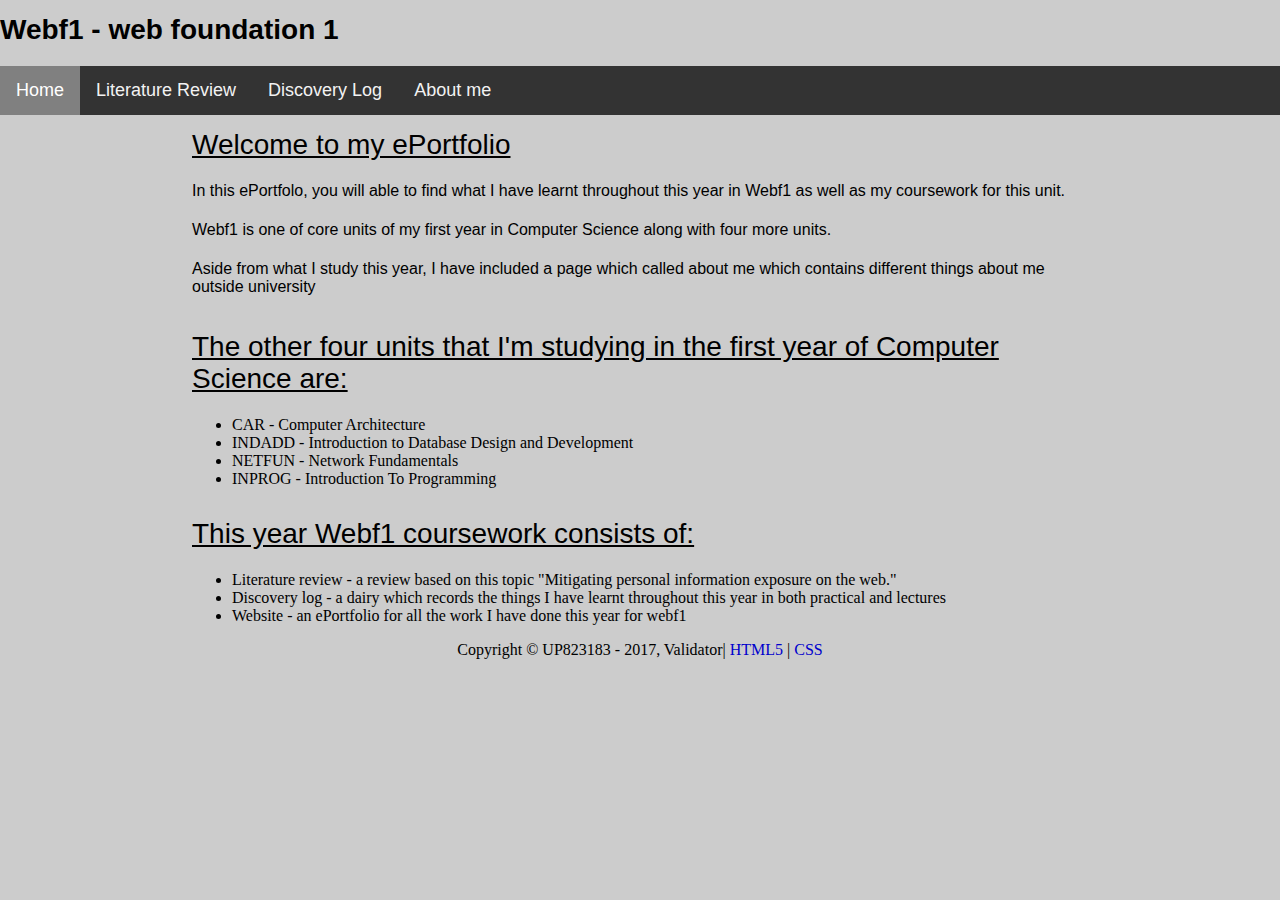
<file: Website/index.html>
<!DOCTYPE html>

<html lang="en">

<head>
    <link rel="stylesheet" type="text/css" href="styles.css">
    <meta name="viewport" content="width=device-width, initial-scale=1">
    <title>Home</title>
    <meta charset="UTF-8">
</head>

<body>
    <script>
        function myFunction() {
            var x = document.getElementById("responsiveNav");
            if (x.className === "topnav") {
                x.className += " responsive";
            } else {
                x.className = "topnav";
            }
        }
    </script>
    <header>
        <h1 id="top"><strong>Webf1 - web foundation 1</strong></h1>
    </header>
    <nav>
        <ul class="topnav" id="responsiveNav">
            <li><a class="selected" href="index.html">Home</a></li>
            <li><a href="litReview.html">Literature Review</a></li>
            <li><a href="discoveryLog.html">Discovery Log</a></li>
            <li><a href="aboutMe.html">About me</a></li>
            <li class="icon">
                <a href="javascript:void(0);" style="font-size:18px;" class="icon" onclick="myFunction()">&#9776;</a>
            </li>
        </ul>
    </nav>

    <main id="content">
        <section>
            <h2>Welcome to my ePortfolio</h2>
            <p>In this ePortfolo, you will able to find what I have learnt throughout this year in Webf1 as well as my coursework for this unit.</p>
            <p>Webf1 is one of core units of my first year in Computer Science along with four more units.</p>
            <p>Aside from what I study this year, I have included a page which called about me which contains different things about me outside university</p>
        </section>
        <section>
            <h2>The other four units that I'm studying in the first year of Computer Science are:</h2>
            <ul>
                <li>CAR - Computer Architecture</li>
                <li>INDADD - Introduction to Database Design and Development</li>
                <li>NETFUN - Network Fundamentals</li>
                <li>INPROG - Introduction To Programming</li>
            </ul>
        </section>
        <section>
            <h2>This year Webf1 coursework consists of:</h2>
            <ul>
                <li>Literature review - a review based on this topic "Mitigating personal information exposure on the web."</li>
                <li>Discovery log - a dairy which records the things I have learnt throughout this year in both practical and lectures</li>
                <li>Website - an ePortfolio for all the work I have done this year for webf1</li>
            </ul>
        </section>
        <footer>
            Copyright &copy; UP823183 - 2017, Validator| <a href="http://validator.w3.org/check?uri=referer">HTML5</a> | <a href="http://jigsaw.w3.org/css-validator/check/referer">CSS</a>
        </footer>

    </main>
</body>

</html>
</file>
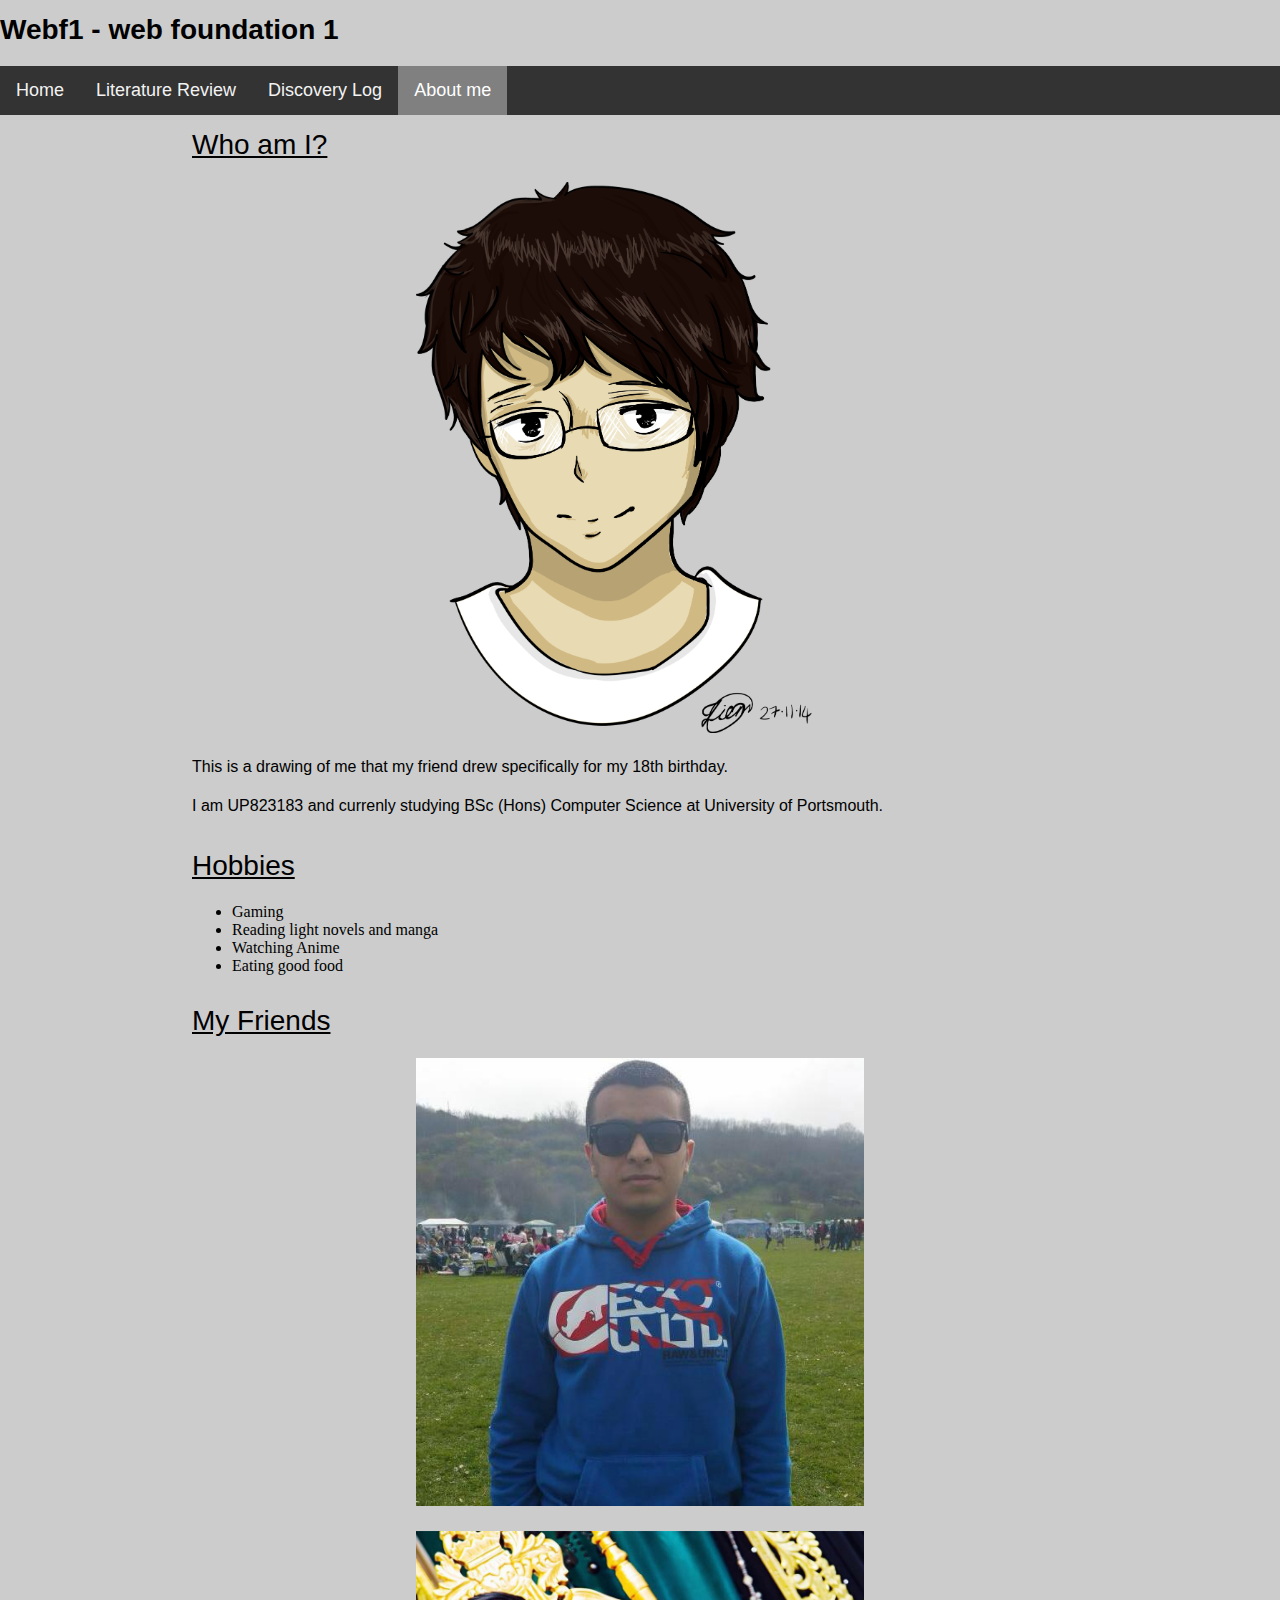
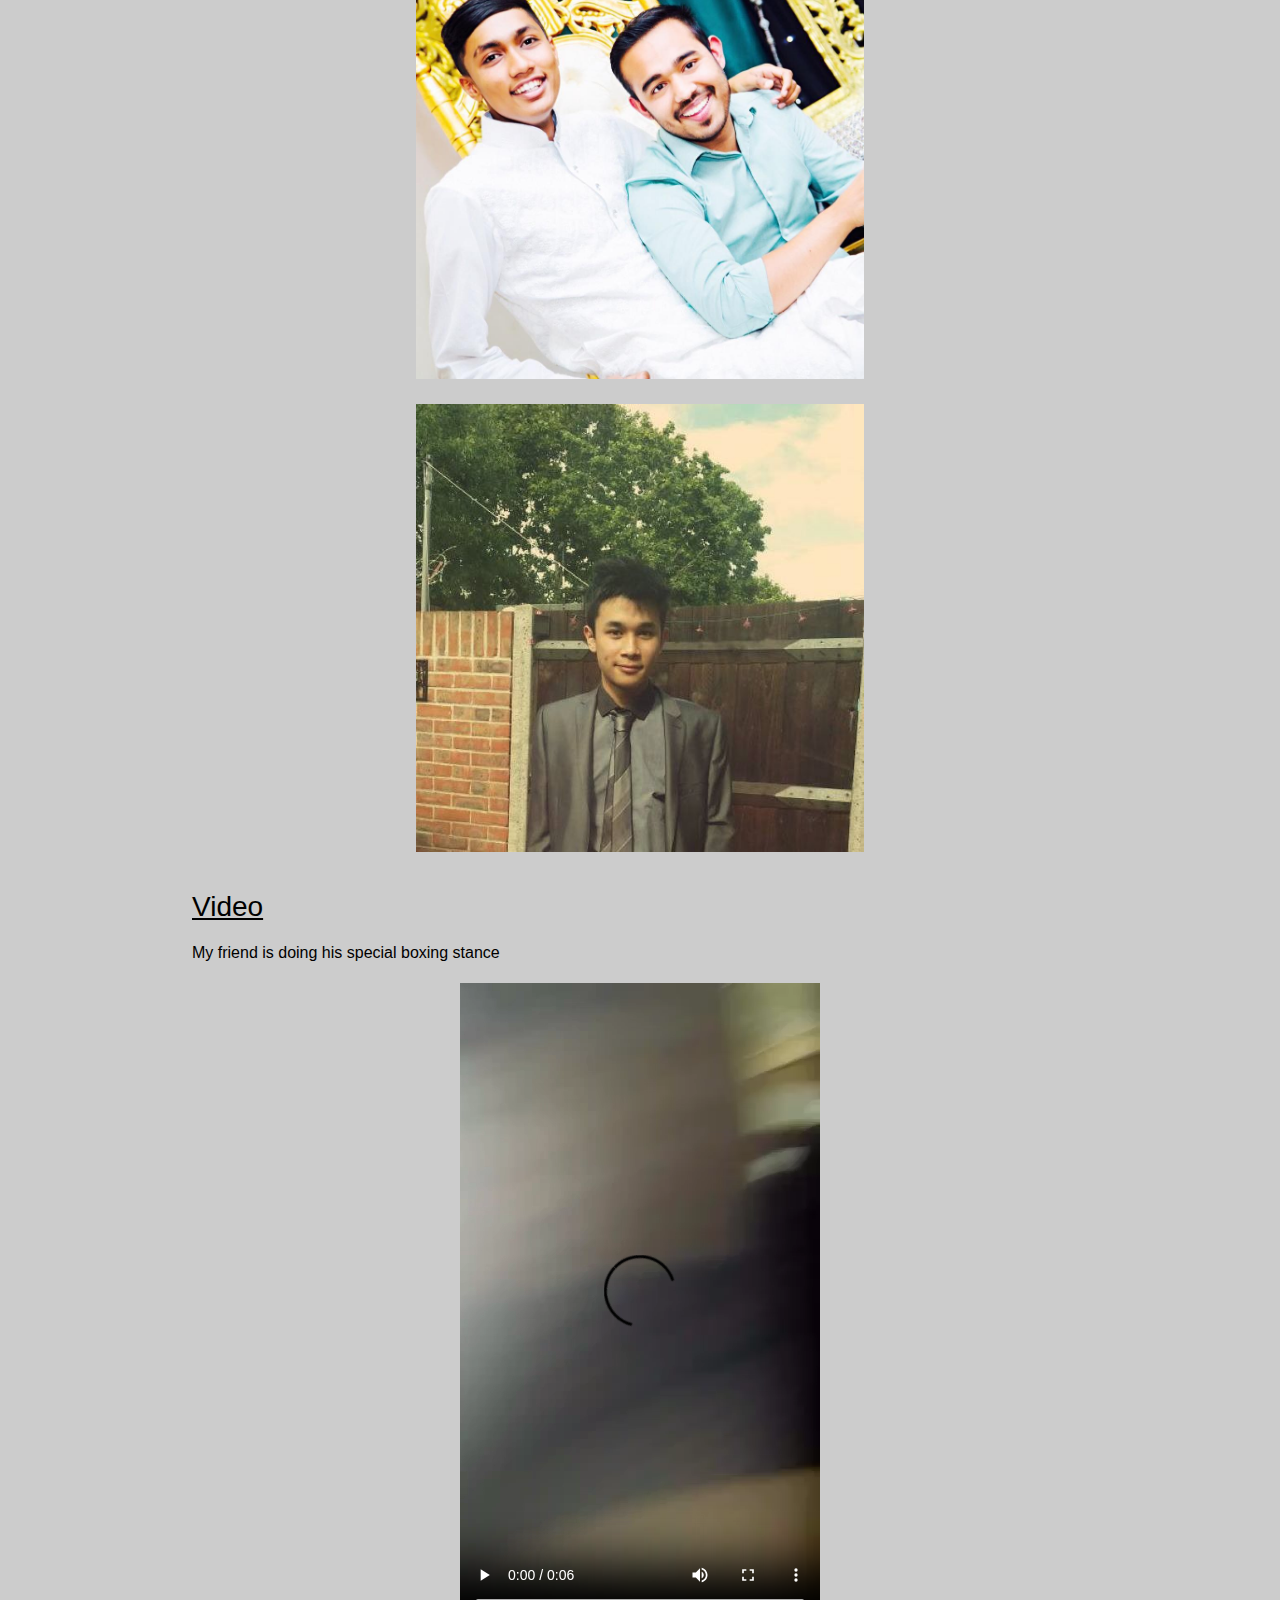
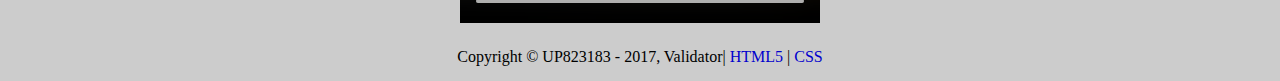
<file: Website/aboutMe.html>
<!DOCTYPE html>

<html lang="en">

<head>
    <link rel="stylesheet" type="text/css" href="styles.css">
    <meta name="viewport" content="width=device-width, initial-scale=1">
    <title>About Me</title>
    <meta charset="UTF-8">
</head>

<body>
    <script>
        function myFunction() {
            var x = document.getElementById("responsiveNav");
            if (x.className === "topnav") {
                x.className += " responsive";
            } else {
                x.className = "topnav";
            }
        }
    </script>
    <header>
        <h1 id="top"><strong>Webf1 - web foundation 1</strong></h1>
    </header>
    <nav>
        <ul class="topnav" id="responsiveNav">
            <li><a href="index.html">Home</a></li>
            <li><a href="litReview.html">Literature Review</a></li>
            <li><a href="discoveryLog.html">Discovery Log</a></li>
            <li><a class="selected" href="aboutMe.html">About me</a></li>
            <li class="icon">
                <a href="javascript:void(0);" style="font-size:18px;" class="icon" onclick="myFunction()">&#9776;</a>
            </li>
        </ul>
    </nav>
    <main id="content">
      <section>
        <h2>Who am I?</h2>
        <p style="text-align:center;"><img src="Geoff.png" alt="Geoff"></p>
        <p>This is a drawing of me that my friend drew specifically for my 18th birthday.</p>
        <p>I am UP823183 and currenly studying BSc (Hons) Computer Science at University of Portsmouth.</p>
      </section>
      <section>
        <h2>Hobbies</h2>
        <ul>
          <li>Gaming</li>
          <li>Reading light novels and manga</li>
          <li>Watching Anime</li>
          <li>Eating good food</li>
        </ul>
      </section>
      <section>
        <h2>My Friends</h2>
        <p style="text-align:center;"><img src="friend1.jpg" alt="friend1"></p>
        <p style="text-align:center;"><img src="friend2withUncle.jpg" alt="friend2"></p>
        <p style="text-align:center;"><img src="friend3.jpg" alt="friend3"></p>
      </section>
      <section>
        <h2>Video</h2>
        <p>My friend is doing his special boxing stance</p>
        <p style="text-align:center;"><video controls preload="">
          <source src="boxingStance.mp4" type="video/mp4">
          <source src="boxingStance.mp4" type="video/ogg">
          <source src="boxingStance.mp4" type="video/webm">
          </video></p>
      </section>
      <footer>
          Copyright &copy; UP823183 - 2017, Validator| <a href="http://validator.w3.org/check?uri=referer">HTML5</a> | <a href="http://jigsaw.w3.org/css-validator/check/referer">CSS</a>
      </footer>

    </main>

</body>

</html>
</file>
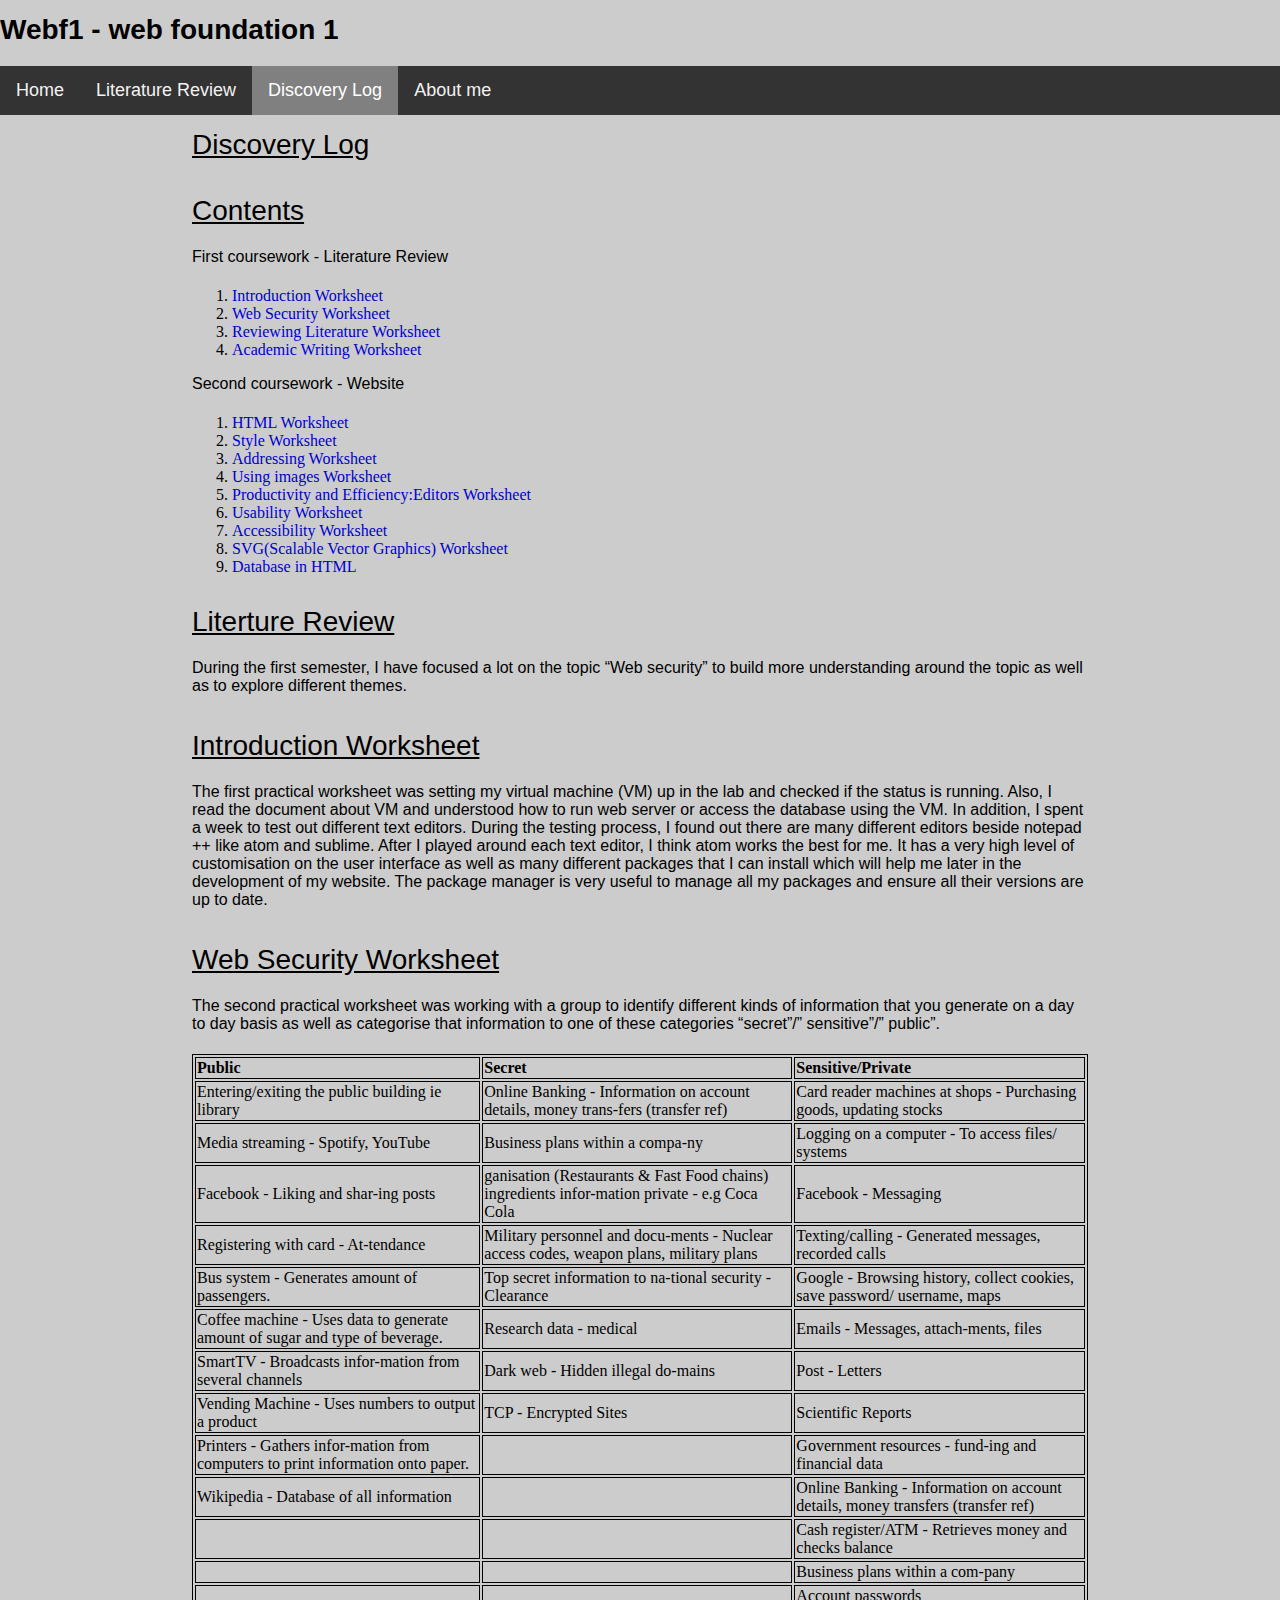
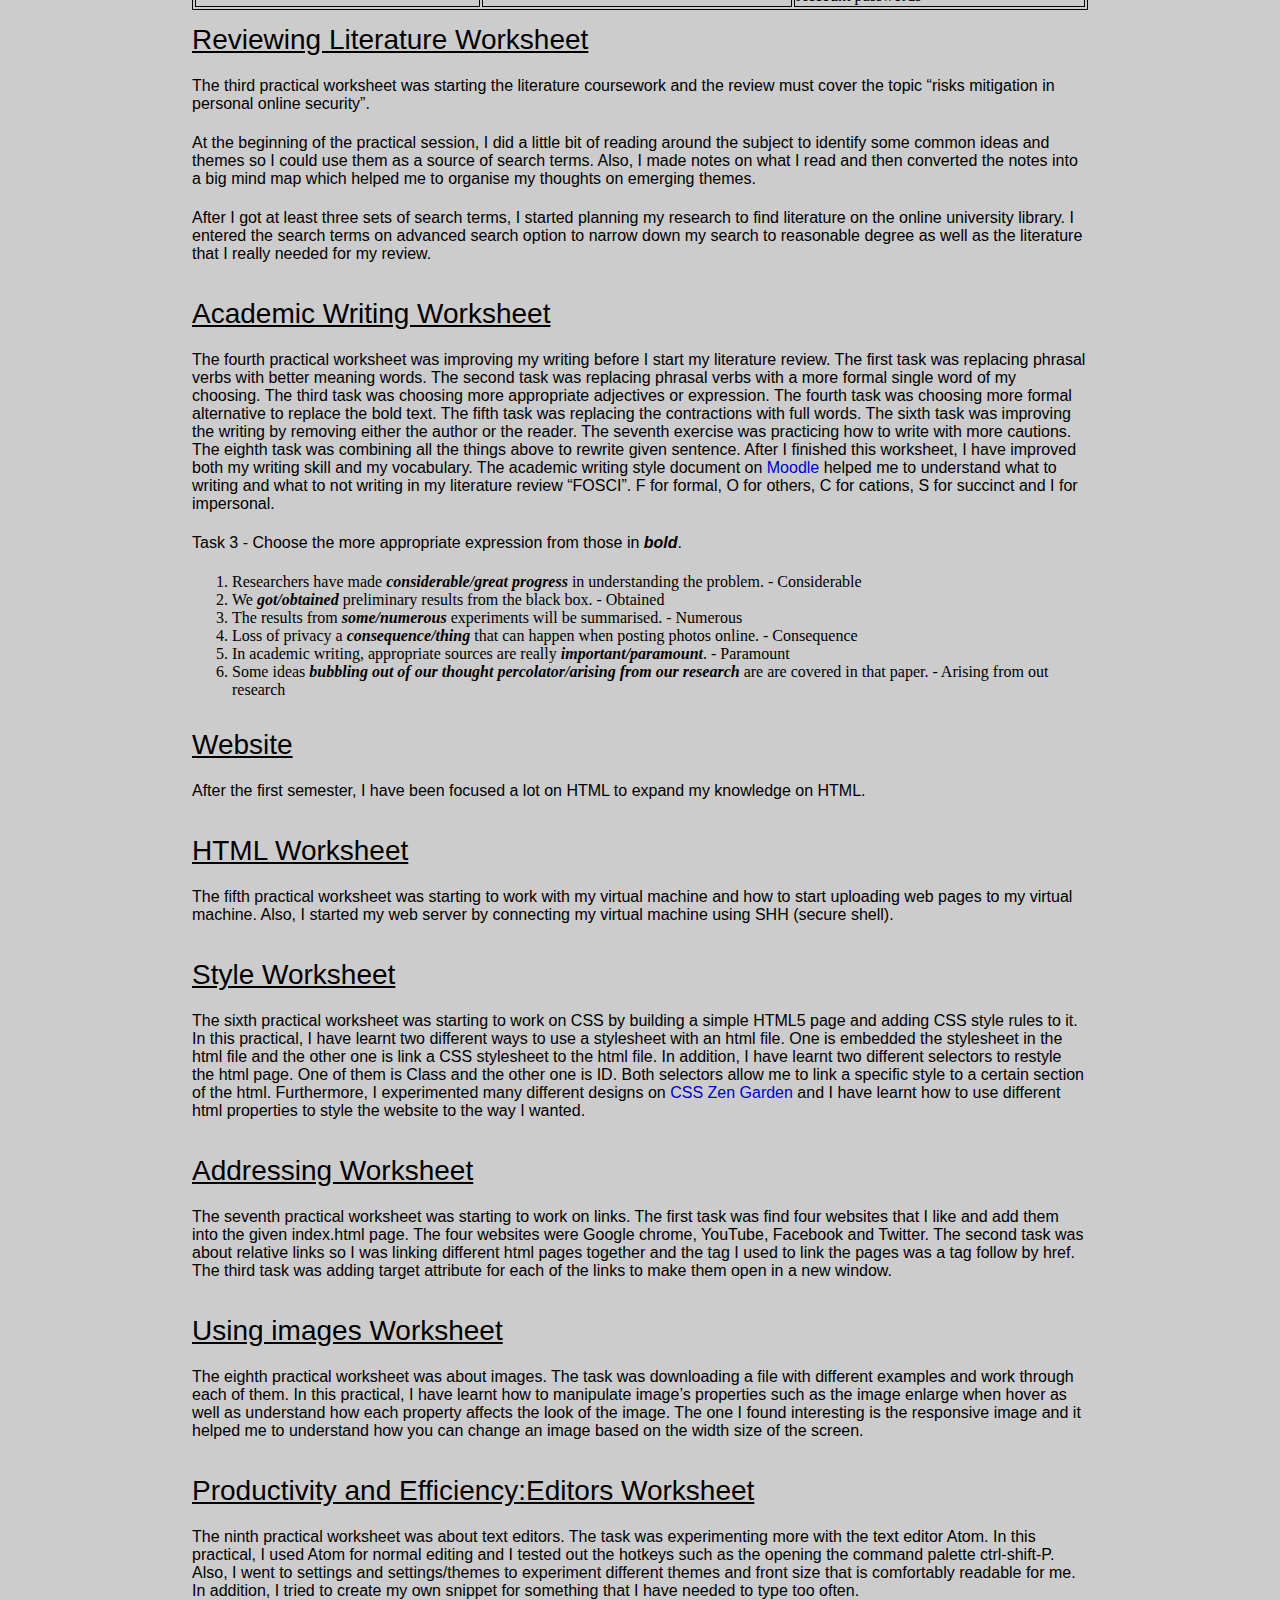
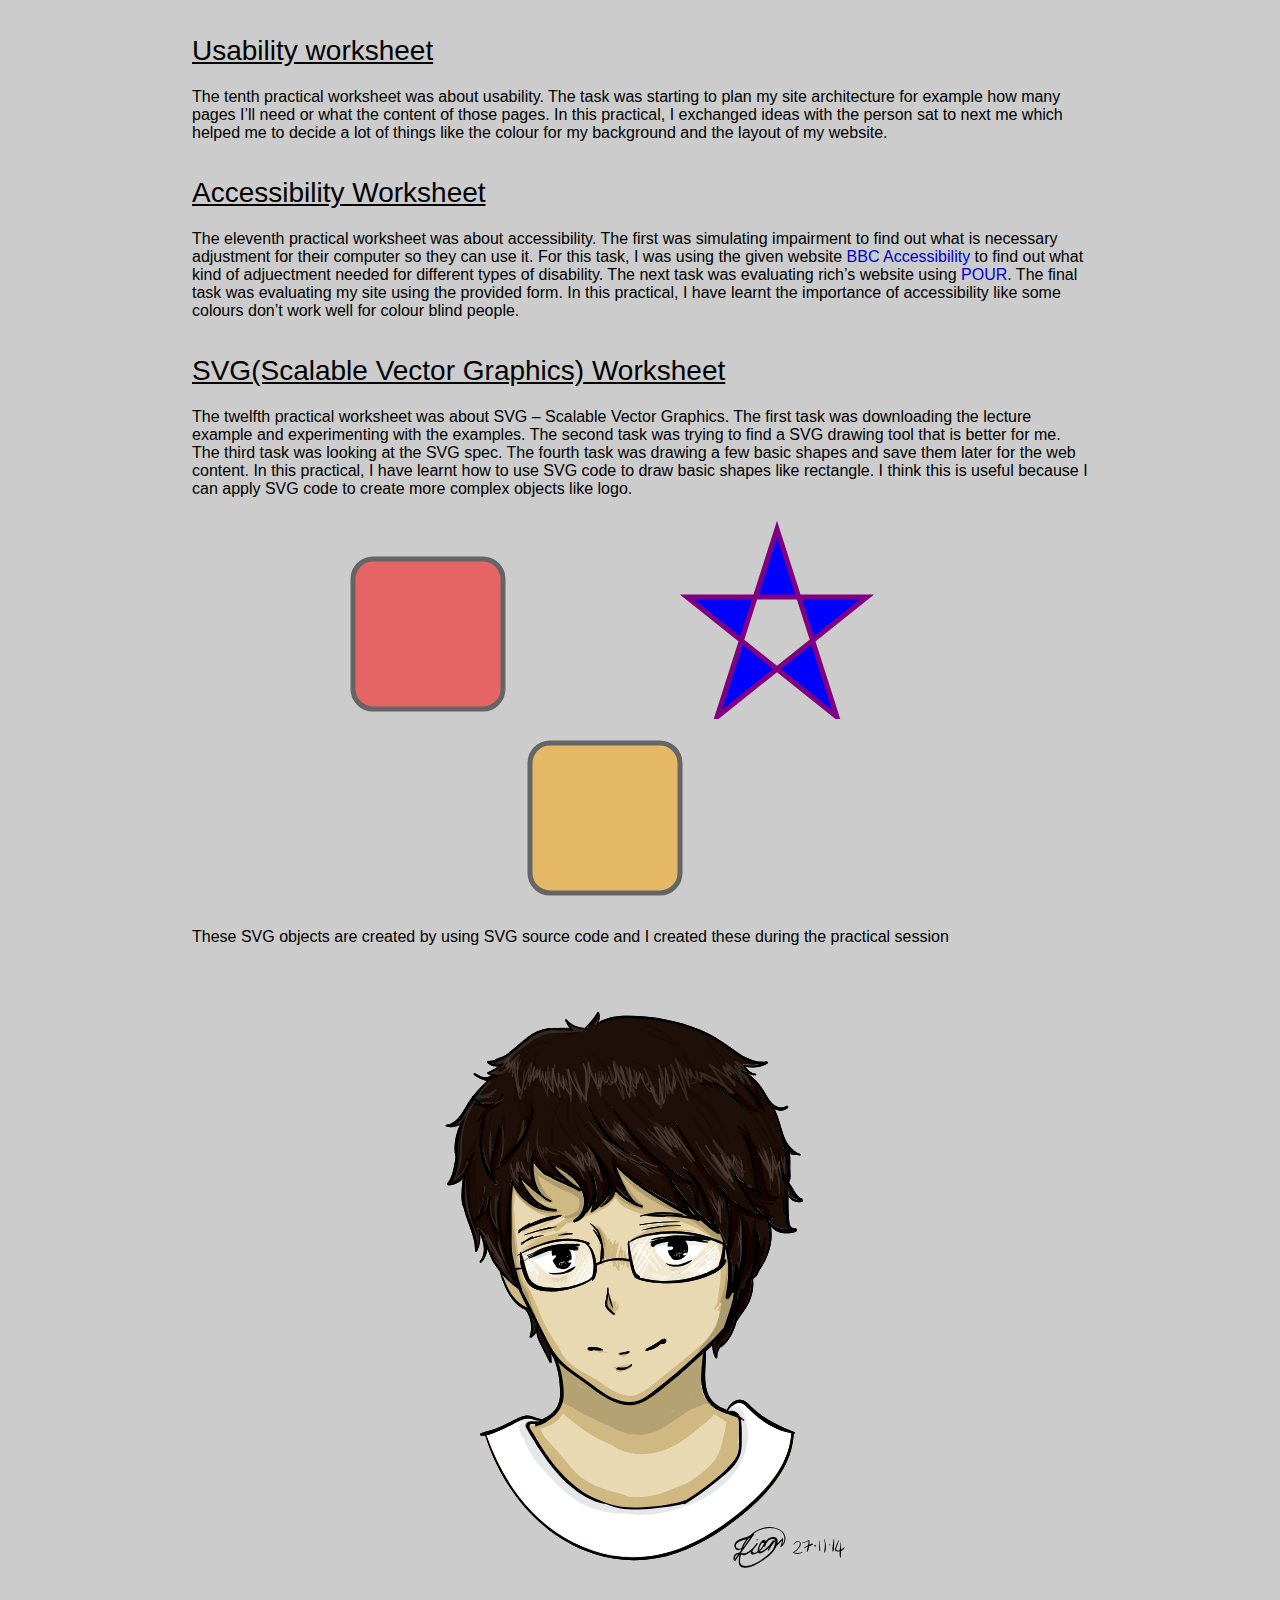
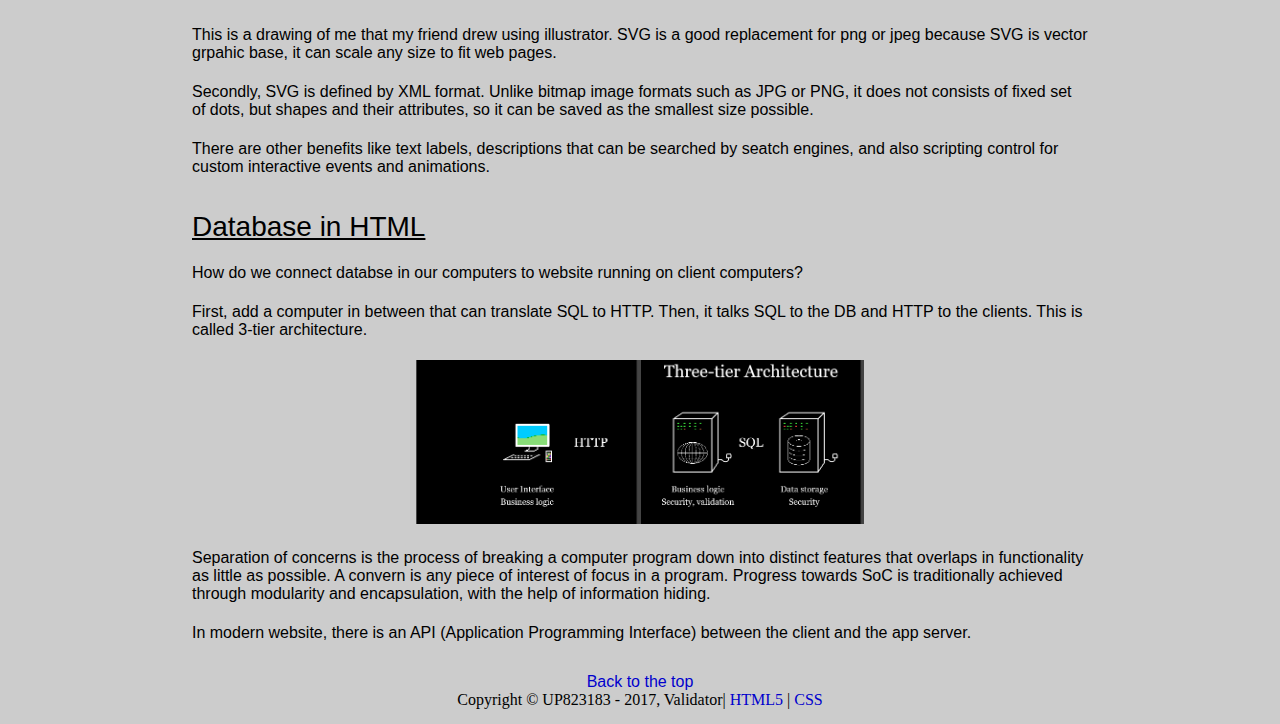
<file: Website/discoveryLog.html>
<!DOCTYPE html>

<html lang="en">

<head>
    <link rel="stylesheet" type="text/css" href="styles.css">
    <meta name="viewport" content="width=device-width, initial-scale=1">
    <title>Discovery Log</title>
    <meta charset="UTF-8">
</head>

<body>
    <script>
        function myFunction() {
            var x = document.getElementById("responsiveNav");
            if (x.className === "topnav") {
                x.className += " responsive";
            } else {
                x.className = "topnav";
            }
        }
    </script>
    <header>
        <h1 id="top"><strong>Webf1 - web foundation 1</strong></h1>
    </header>
    <nav>
        <ul class="topnav" id="responsiveNav">
            <li>
                <a href="index.html">Home</a>
            </li>
            <li>
                <a href="litReview.html">Literature Review</a>
            </li>
            <li>
                <a class="selected" href="discoveryLog.html">Discovery Log</a>
            </li>
            <li>
                <a href="aboutMe.html">About me</a>
            </li>
            <li class="icon">
                <a href="javascript:void(0);" style="font-size:18px;" class="icon" onclick="myFunction()">&#9776;</a>
            </li>
        </ul>
    </nav>
    <main id="content">
        <section>
            <h2 id="topic">Discovery Log</h2>
            <h3 id="disContents">Contents</h3>
              <p>First coursework - Literature Review</p>
              <ol>
                  <li>
                      <a href="#prac1">Introduction Worksheet</a>
                  </li>
                  <li>
                      <a href="#prac2">Web Security Worksheet</a>
                  </li>
                  <li>
                      <a href="#prac3">Reviewing Literature Worksheet</a>
                  </li>
                  <li>
                      <a href="#prac4">Academic Writing Worksheet</a>
                  </li>
              </ol>
              <p>Second coursework - Website</p>
              <ol>
                  <li>
                      <a href="#prac5">HTML Worksheet</a>
                  </li>
                  <li>
                      <a href="#prac6">Style Worksheet</a>
                  </li>
                  <li>
                      <a href="#prac7">Addressing Worksheet</a>
                  </li>
                  <li>
                      <a href="#prac8">Using images Worksheet</a>
                  </li>
                  <li>
                      <a href="#prac9">Productivity and Efficiency:Editors Worksheet</a>
                  </li>
                  <li>
                      <a href="#prac10">Usability Worksheet</a>
                  </li>
                  <li>
                      <a href="#prac11">Accessibility Worksheet</a>
                  </li>
                  <li>
                      <a href="#prac12">SVG(Scalable Vector Graphics) Worksheet</a>
                  </li>
                  <li>
                      <a href="#prac13">Database in HTML</a>
                  </li>
              </ol>
        </section>
        <section>
            <h2>Literture Review </h2>
            <p>During the first semester, I have focused a lot on the topic “Web security” to build more understanding around the topic as well as to explore different themes.</p>
        </section>
        <section>
            <h2 id="prac1">Introduction Worksheet</h2>
            <p>The first practical worksheet was setting my virtual machine (VM) up in the lab and checked if the status is running. Also, I read the document about VM and understood how to run web server or access the database using the VM. In addition,
                I spent a week to test out different text editors. During the testing process, I found out there are many different editors beside notepad ++ like atom and sublime. After I played around each text editor, I think atom works the best for
                me. It has a very high level of customisation on the user interface as well as many different packages that I can install which will help me later in the development of my website. The package manager is very useful to manage all my packages
                and ensure all their versions are up to date.</p>
        </section>
        <section>
            <h2 id="prac2">Web Security Worksheet </h2>
            <p>The second practical worksheet was working with a group to identify different kinds of information that you generate on a day to day basis as well as categorise that information to one of these categories “secret”/” sensitive”/” public”.</p>
            <table>
                <tr>
                    <th>Public</th>
                    <th>Secret</th>
                    <th>Sensitive/Private</th>
                </tr>
                <tr>
                    <td>Entering/exiting the public building ie library</td>
                    <td>Online Banking - Information on account details, money trans-fers (transfer ref)</td>
                    <td>Card reader machines at shops - Purchasing goods, updating stocks</td>
                </tr>
                <tr>
                    <td>Media streaming - Spotify, YouTube</td>
                    <td>Business plans within a compa-ny</td>
                    <td>Logging on a computer - To access files/ systems</td>
                </tr>
                <tr>
                    <td>Facebook - Liking and shar-ing posts</td>
                    <td>ganisation (Restaurants &amp; Fast Food chains) ingredients infor-mation private - e.g Coca Cola</td>
                    <td>Facebook - Messaging</td>
                </tr>
                <tr>
                    <td>Registering with card - At-tendance</td>
                    <td>Military personnel and docu-ments - Nuclear access codes, weapon plans, military plans</td>
                    <td>Texting/calling - Generated messages, recorded calls</td>
                </tr>
                <tr>
                    <td>Bus system - Generates amount of passengers.</td>
                    <td>Top secret information to na-tional security - Clearance</td>
                    <td>Google - Browsing history, collect cookies, save password/ username, maps</td>
                </tr>
                <tr>
                    <td>Coffee machine - Uses data to generate amount of sugar and type of beverage.</td>
                    <td>Research data - medical</td>
                    <td>Emails - Messages, attach-ments, files</td>
                </tr>
                <tr>
                    <td>SmartTV - Broadcasts infor-mation from several channels</td>
                    <td>Dark web - Hidden illegal do-mains</td>
                    <td>Post - Letters</td>
                </tr>
                <tr>
                    <td>Vending Machine - Uses numbers to output a product</td>
                    <td>TCP - Encrypted Sites</td>
                    <td>Scientific Reports </td>
                </tr>
                <tr>
                    <td>Printers - Gathers infor-mation from computers to print information onto paper.</td>
                    <td></td>
                    <td>Government resources - fund-ing and financial data</td>
                </tr>
                <tr>
                    <td>Wikipedia - Database of all information</td>
                    <td></td>
                    <td>Online Banking - Information on account details, money transfers (transfer ref)</td>
                </tr>
                <tr>
                    <td></td>
                    <td></td>
                    <td>Cash register/ATM - Retrieves money and checks balance</td>
                </tr>
                <tr>
                    <td></td>
                    <td></td>
                    <td>Business plans within a com-pany</td>
                </tr>
                <tr>
                    <td></td>
                    <td></td>
                    <td>Account passwords</td>
                </tr>
            </table>
        </section>
        <section>
            <h2 id="prac3"> Reviewing Literature Worksheet</h2>
            <p>The third practical worksheet was starting the literature coursework and the review must cover the topic “risks mitigation in personal online security”. </p>
            <p>At the beginning of the practical session, I did a little bit of reading around the subject to identify some common ideas and themes so I could use them as a source of search terms. Also, I made notes on what I read and then converted the
                notes into a big mind map which helped me to organise my thoughts on emerging themes. </p>
            <p>After I got at least three sets of search terms, I started planning my research to find literature on the online university library. I entered the search terms on advanced search option to narrow down my search to reasonable degree as well
                as the literature that I really needed for my review.</p>
        </section>
        <section>
            <h2 id="prac4">Academic Writing Worksheet</h2>
            <p>The fourth practical worksheet was improving my writing before I start my literature review. The first task was replacing phrasal verbs with better meaning words. The second task was replacing phrasal verbs with a more formal single word of
                my choosing. The third task was choosing more appropriate adjectives or expression. The fourth task was choosing more formal alternative to replace the bold text. The fifth task was replacing the contractions with full words. The sixth
                task was improving the writing by removing either the author or the reader. The seventh exercise was practicing how to write with more cautions. The eighth task was combining all the things above to rewrite given sentence. After I finished
                this worksheet, I have improved both my writing skill and my vocabulary. The academic writing style document on <a href="http://moodle.port.ac.uk/pluginfile.php/1199010/mod_resource/content/1/Academic-writing-style.pdf">Moodle</a> helped
                me to understand what to writing and what to not writing in my literature review “FOSCI”. F for formal, O for others, C for cations, S for succinct and I for impersonal.</p>
            <p>Task 3 - Choose the more appropriate expression from those in <em>bold</em>.</p>
            <ol>
                <li>Researchers have made <em>considerable/great progress</em> in understanding the problem. - Considerable</li>
                <li>We <em>got/obtained</em> preliminary results from the black box. - Obtained</li>
                <li>The results from <em>some/numerous</em> experiments will be summarised. - Numerous</li>
                <li>Loss of privacy a <em>consequence/thing</em> that can happen when posting photos online. - Consequence</li>
                <li>In academic writing, appropriate sources are really <em>important/paramount</em>. - Paramount</li>
                <li>Some ideas <em>bubbling out of our thought percolator/arising from our research</em> are are covered in that paper. - Arising from out research</li>
            </ol>
        </section>
        <section>
            <h2>Website</h2>
            <p>After the first semester, I have been focused a lot on HTML to expand my knowledge on HTML.</p>
        </section>
        <section>
            <h2 id="prac5">HTML Worksheet</h2>
            <p>The fifth practical worksheet was starting to work with my virtual machine and how to start uploading web pages to my virtual machine. Also, I started my web server by connecting my virtual machine using SHH (secure shell). </p>
        </section>
        <section>
            <h2 id="prac6">Style Worksheet</h2>
            <p>The sixth practical worksheet was starting to work on CSS by building a simple HTML5 page and adding CSS style rules to it. In this practical, I have learnt two different ways to use a stylesheet with an html file. One is embedded the stylesheet
                in the html file and the other one is link a CSS stylesheet to the html file. In addition, I have learnt two different selectors to restyle the html page. One of them is Class and the other one is ID. Both selectors allow me to link a
                specific style to a certain section of the html. Furthermore, I experimented many different designs on <a href="http://www.csszengarden.com/">CSS Zen Garden</a> and I have learnt how to use different html properties to style the website
                to the way I wanted.
            </p>
        </section>
        <section>
            <h2 id="prac7">Addressing Worksheet</h2>
            <p>The seventh practical worksheet was starting to work on links. The first task was find four websites that I like and add them into the given index.html page. The four websites were Google chrome, YouTube, Facebook and Twitter. The second task
                was about relative links so I was linking different html pages together and the tag I used to link the pages was a tag follow by href. The third task was adding target attribute for each of the links to make them open in a new window.</p>
        </section>
        <section>
            <h2 id="prac8">Using images Worksheet</h2>
            <p>The eighth practical worksheet was about images. The task was downloading a file with different examples and work through each of them. In this practical, I have learnt how to manipulate image’s properties such as the image enlarge when hover as well
                as understand how each property affects the look of the image.  The one I found interesting is the responsive image and it helped me to understand how you can change an image based on the width size of the screen.</p>
        </section>
        <section>
            <h2 id="prac9">Productivity and Efficiency:Editors Worksheet</h2>
            <p>The ninth practical worksheet was about text editors. The task was experimenting more with the text editor Atom. In this practical, I used Atom for normal editing and I tested out the hotkeys such as the opening the command palette ctrl-shift-P.
                Also, I went to settings and settings/themes to experiment different themes and front size that is comfortably readable for me. In addition, I tried to create my own snippet for something that I have needed to type too often. </p>
        </section>
        <section>
            <h2 id="prac10">Usability worksheet</h2>
            <p>The tenth practical worksheet was about usability. The task was starting to plan my site architecture for example how many pages I’ll need or what the content of those pages. In this practical, I exchanged ideas with the person sat to next me
                which helped me to decide a lot of things like the colour for my background and the layout of my website.</p>
        </section>
        <section>
            <h2 id="prac11">Accessibility Worksheet</h2>
            <p>The eleventh practical worksheet was about accessibility. The first was simulating impairment to find out what is necessary adjustment for their computer so they can use it. For this task, I was using the given website
                <a href="http://www.bbc.co.uk/accessibility/ ">BBC Accessibility</a> to find out what kind of adjuectment needed for different types of disability. The next task was evaluating rich’s website using <a href="https://www.w3.org/WAI/WCAG20/quickref/ ">POUR</a>.
                The final task was evaluating my site using the provided form. In this practical, I have learnt the importance of accessibility like some colours don’t work well for colour blind people.</p>
        </section>
        <section>
            <h2 id="prac12">SVG(Scalable Vector Graphics) Worksheet</h2>
            <p>The twelfth practical worksheet was about SVG – Scalable Vector Graphics. The first task was downloading the lecture example and experimenting with the examples. The second task was trying to find a SVG drawing tool that is better for me. The third task was
                looking at the SVG spec. The fourth task was drawing a few basic shapes and save them later for the web content. In this practical, I have learnt how to use SVG code to draw basic shapes like rectangle. I think this is useful because I can apply SVG code to
                create more complex objects like logo.</p>
            <p style="text-align:center;">
              <svg width="370" height="180">
                <rect x="50" y="20" rx="20" ry="20" width="150" height="150"
                style="fill:red;stroke:black;stroke-width:5;opacity:0.5 " />
              </svg>
              <svg width="300" height="200">
                <polygon points="100,10 40,198 190,78 10,78 160,198"
                style="fill:blue;stroke:purple;stroke-width:5;fill-rule:evenodd;" />
              </svg>
              <svg width="320" height="180">
                <rect x="50" y="20" rx="20" ry="20" width="150" height="150"
                style="fill:orange;stroke:black;stroke-width:5;opacity:0.5" />
              </svg>
            </p>
            <p>These SVG objects are created by using SVG source code and I created these during the practical session</p>
            <p style="text-align:center;"><img src="Geoff.svg" alt="Geoff"></p>
            <p>This is a drawing of me that my friend drew using illustrator. SVG is a good replacement for png or jpeg because SVG is vector grpahic base, it can scale any size to fit web pages.</p>
            <p>Secondly, SVG is defined by XML format. Unlike bitmap image formats such as JPG or PNG, it does not consists of fixed set of dots, but shapes and their attributes, so it can be saved as the smallest size possible.</p>
            <p>There are other benefits like text labels, descriptions that can be searched by seatch engines, and also scripting control for custom interactive events and animations.</p>
        </section>
        <section>
            <h2 id="prac13">Database in HTML</h2>
            <p>How do we connect databse in our computers to website running on client computers?</p>
            <p>First, add a computer in between that can translate SQL to HTTP. Then, it talks SQL to the DB and HTTP to the clients. This is called 3-tier architecture.</p>
            <p style="text-align:center;"><img src="threeTier.png" alt="3-tier architecture"></p>
            <p>Separation of concerns is the process of breaking a computer program down into distinct features that overlaps in functionality as little as possible. A convern is any piece of interest of focus in a program. Progress towards SoC is traditionally achieved
              through modularity and encapsulation, with the help of information hiding.</p>
            <p>In modern website, there is an API (Application Programming Interface) between the client and the app server.</p>
            <footer>
              <p id="backlink"><a href="#top">Back to the top</a></p>
              Copyright &copy; UP823183 - 2017, Validator| <a href="http://validator.w3.org/check?uri=referer ">HTML5</a> | <a href="http://jigsaw.w3.org/css-validator/check/referer ">CSS</a>
            </footer>
      </section>
      </main>
</body>

</html>
</file>
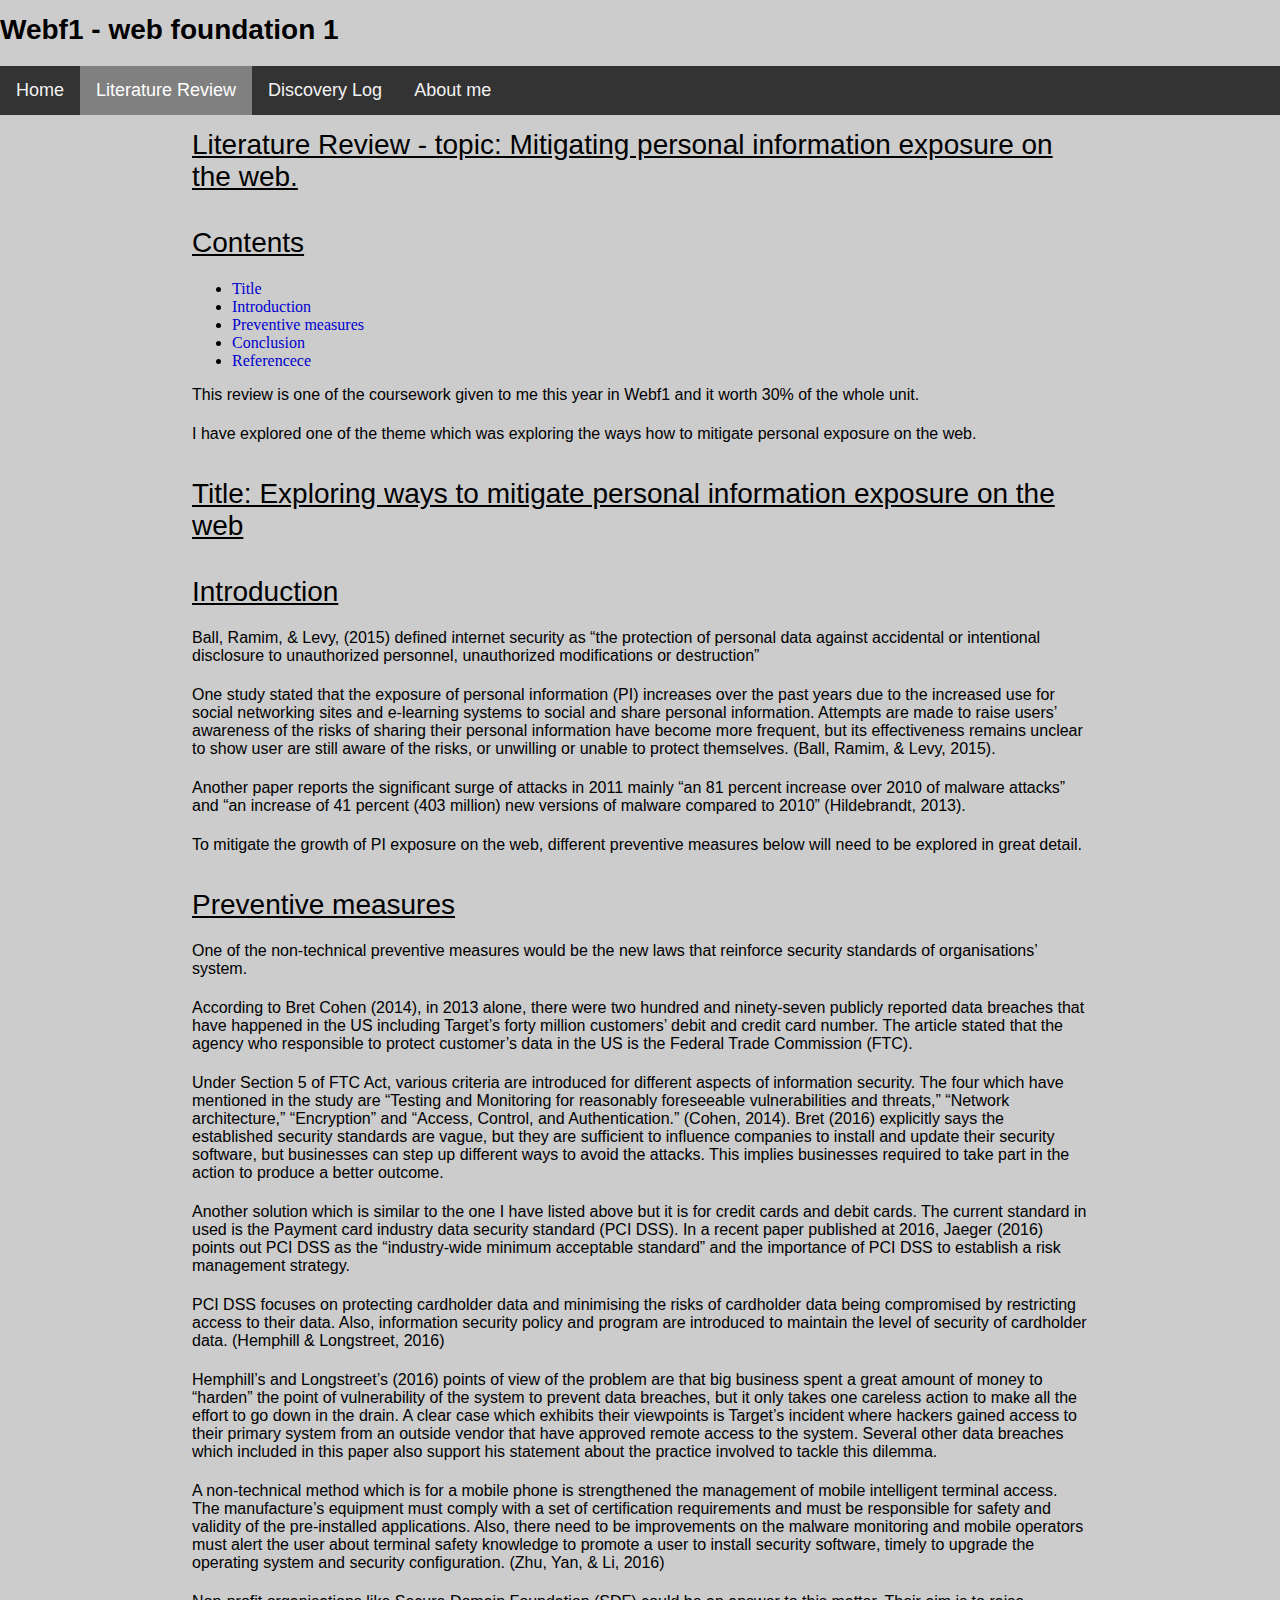
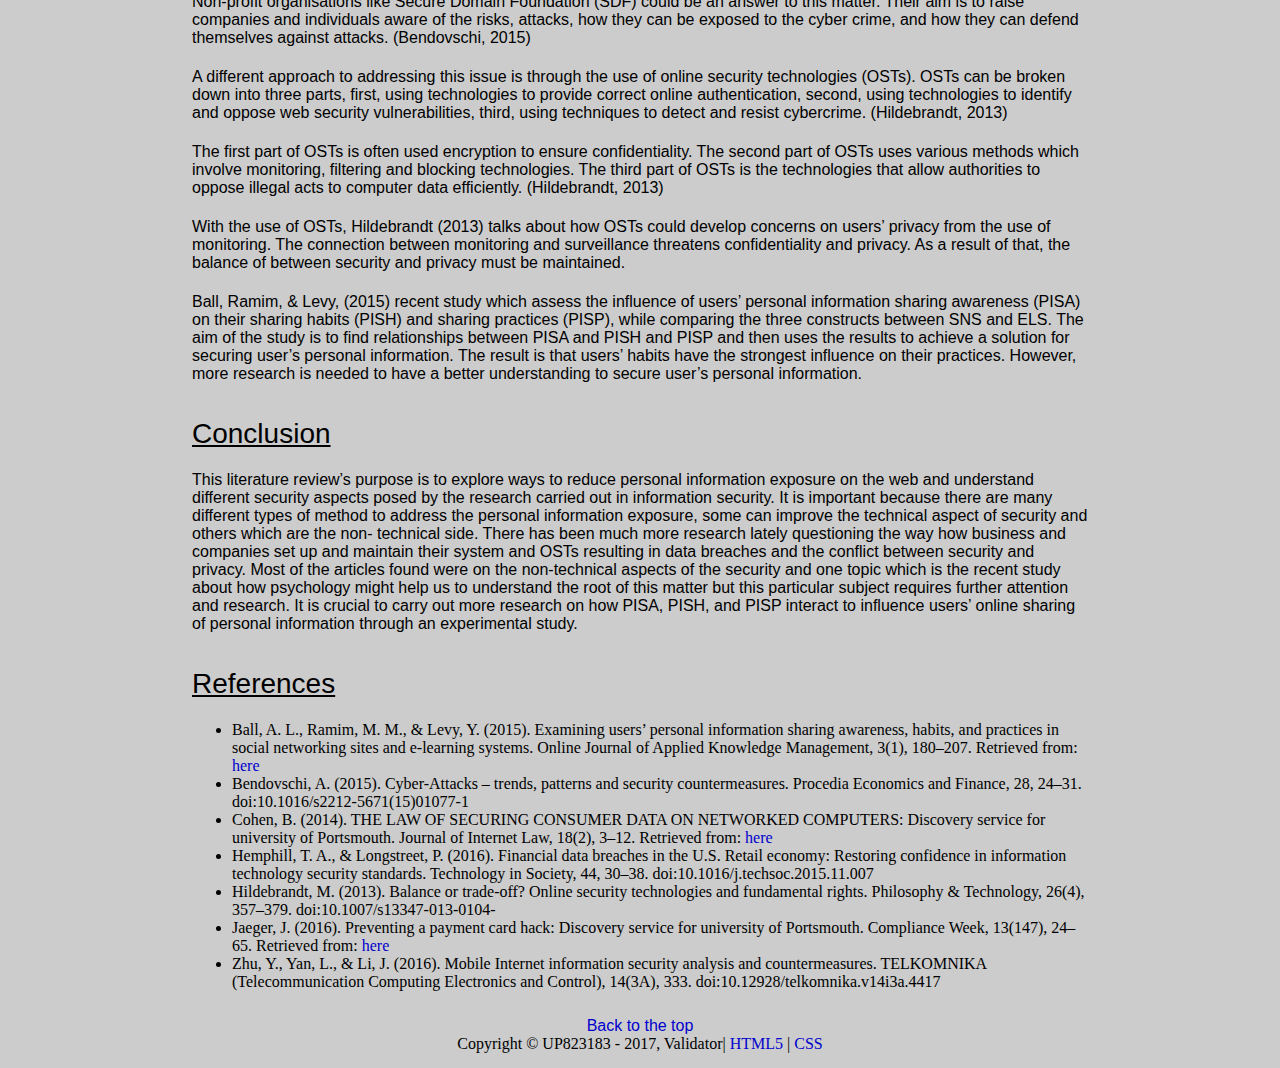
<file: Website/litReview.html>
<!DOCTYPE html>

<html lang="en">

<head>
    <link rel="stylesheet" type="text/css" href="styles.css">
    <meta name="viewport" content="width=device-width, initial-scale=1">
    <title>Literature Review</title>
    <meta charset="UTF-8">
</head>

<body>
    <script>
        function myFunction() {
            var x = document.getElementById("responsiveNav");
            if (x.className === "topnav") {
                x.className += " responsive";
            } else {
                x.className = "topnav";
            }
        }
    </script>
    <header>
        <h1 id="top"><strong>Webf1 - web foundation 1</strong></h1>
    </header>
    <nav>
        <ul class="topnav" id="responsiveNav">
            <li>
                <a href="index.html">Home</a>
            </li>
            <li>
                <a class="selected" href="litReview.html">Literature Review</a>
            </li>
            <li>
                <a href="discoveryLog.html">Discovery Log</a>
            </li>
            <li>
                <a href="aboutMe.html">About me</a>
            </li>
            <li class="icon">
                <a href="javascript:void(0);" style="font-size:18px;" class="icon" onclick="myFunction()">&#9776;</a>
            </li>
        </ul>
    </nav>

    <main id="content">
        <h2 id="topic">Literature Review - topic: Mitigating personal information exposure on the web.</h2>
        <h3 id="litContents">Contents</h3>
        <ul>
            <li>
                <a href="#title">Title</a>
            </li>
            <li>
                <a href="#intro">Introduction</a>
            </li>
            <li>
                <a href="#preMeasures">Preventive measures</a>
            </li>
            <li>
                <a href="#conclusion">Conclusion</a>
            </li>
            <li>
                <a href="#ref">Referencece</a>
            </li>
        </ul>
        <p>This review is one of the coursework given to me this year in Webf1 and it worth 30% of the whole unit.</p>
        <p>I have explored one of the theme which was exploring the ways how to mitigate personal exposure on the web.</p>
        <section>
            <h2 id="title">Title: Exploring ways to mitigate personal information exposure on the web </h2>
            <h3 id="intro">Introduction</h3>
            <p>Ball, Ramim, &amp; Levy, (2015) defined internet security as “the protection of personal data against accidental or intentional disclosure to unauthorized personnel, unauthorized modifications or destruction”</p>
            <p>One study stated that the exposure of personal information (PI) increases over the past years due to the increased use for social networking sites and e-learning systems to social and share personal information. Attempts are made to raise
                users’ awareness of the risks of sharing their personal information have become more frequent, but its effectiveness remains unclear to show user are still aware of the risks, or unwilling or unable to protect themselves. (Ball, Ramim,
                &amp; Levy, 2015).</p>
            <p>Another paper reports the significant surge of attacks in 2011 mainly “an 81 percent increase over 2010 of malware attacks” and “an increase of 41 percent (403 million) new versions of malware compared to 2010” (Hildebrandt, 2013).</p>
            <p>To mitigate the growth of PI exposure on the web, different preventive measures below will need to be explored in great detail.</p>
        </section>
        <section>
            <h2 id="preMeasures">Preventive measures</h2>
            <p>One of the non-technical preventive measures would be the new laws that reinforce security standards of organisations’ system.</p>
            <p>According to Bret Cohen (2014), in 2013 alone, there were two hundred and ninety-seven publicly reported data breaches that have happened in the US including Target’s forty million customers’ debit and credit card number. The article stated
                that the agency who responsible to protect customer’s data in the US is the Federal Trade Commission (FTC).</p>
            <p>Under Section 5 of FTC Act, various criteria are introduced for different aspects of information security. The four which have mentioned in the study are “Testing and Monitoring for reasonably foreseeable vulnerabilities and threats,” “Network
                architecture,” “Encryption” and “Access, Control, and Authentication.” (Cohen, 2014). Bret (2016) explicitly says the established security standards are vague, but they are sufficient to influence companies to install and update their
                security software, but businesses can step up different ways to avoid the attacks. This implies businesses required to take part in the action to produce a better outcome.</p>
            <p>Another solution which is similar to the one I have listed above but it is for credit cards and debit cards. The current standard in used is the Payment card industry data security standard (PCI DSS). In a recent paper published at 2016, Jaeger
                (2016) points out PCI DSS as the “industry-wide minimum acceptable standard” and the importance of PCI DSS to establish a risk management strategy.</p>
            <p>PCI DSS focuses on protecting cardholder data and minimising the risks of cardholder data being compromised by restricting access to their data. Also, information security policy and program are introduced to maintain the level of security
                of cardholder data. (Hemphill &amp; Longstreet, 2016)</p>
            <p>Hemphill’s and Longstreet’s (2016) points of view of the problem are that big business spent a great amount of money to “harden” the point of vulnerability of the system to prevent data breaches, but it only takes one careless action to make
                all the effort to go down in the drain. A clear case which exhibits their viewpoints is Target’s incident where hackers gained access to their primary system from an outside vendor that have approved remote access to the system. Several
                other data breaches which included in this paper also support his statement about the practice involved to tackle this dilemma.</p>
            <p>A non-technical method which is for a mobile phone is strengthened the management of mobile intelligent terminal access. The manufacture’s equipment must comply with a set of certification requirements and must be responsible for safety and
                validity of the pre-installed applications. Also, there need to be improvements on the malware monitoring and mobile operators must alert the user about terminal safety knowledge to promote a user to install security software, timely to
                upgrade the operating system and security configuration. (Zhu, Yan, &amp; Li, 2016)</p>
            <p>Non-profit organisations like Secure Domain Foundation (SDF) could be an answer to this matter. Their aim is to raise companies and individuals aware of the risks, attacks, how they can be exposed to the cyber crime, and how they can defend
                themselves against attacks. (Bendovschi, 2015)</p>
            <p>A different approach to addressing this issue is through the use of online security technologies (OSTs). OSTs can be broken down into three parts, first, using technologies to provide correct online authentication, second, using technologies
                to identify and oppose web security vulnerabilities, third, using techniques to detect and resist cybercrime. (Hildebrandt, 2013)</p>
            <p>The first part of OSTs is often used encryption to ensure confidentiality. The second part of OSTs uses various methods which involve monitoring, filtering and blocking technologies. The third part of OSTs is the technologies that allow authorities
                to oppose illegal acts to computer data efficiently. (Hildebrandt, 2013)</p>
            <p>With the use of OSTs, Hildebrandt (2013) talks about how OSTs could develop concerns on users’ privacy from the use of monitoring. The connection between monitoring and surveillance threatens confidentiality and privacy. As a result of that,
                the balance of between security and privacy must be maintained.</p>
            <p>Ball, Ramim, &amp; Levy, (2015) recent study which assess the influence of users’ personal information sharing awareness (PISA) on their sharing habits (PISH) and sharing practices (PISP), while comparing the three constructs between SNS and
                ELS. The aim of the study is to find relationships between PISA and PISH and PISP and then uses the results to achieve a solution for securing user’s personal information. The result is that users’ habits have the strongest influence on
                their practices. However, more research is needed to have a better understanding to secure user’s personal information.</p>
        </section>
        <section>
            <h2 id="conclusion">Conclusion</h2>
            <p>This literature review’s purpose is to explore ways to reduce personal information exposure on the web and understand different security aspects posed by the research carried out in information security. It is important because there are many
                different types of method to address the personal information exposure, some can improve the technical aspect of security and others which are the non- technical side. There has been much more research lately questioning the way how business
                and companies set up and maintain their system and OSTs resulting in data breaches and the conflict between security and privacy. Most of the articles found were on the non-technical aspects of the security and one topic which is the recent
                study about how psychology might help us to understand the root of this matter but this particular subject requires further attention and research. It is crucial to carry out more research on how PISA, PISH, and PISP interact to influence
                users’ online sharing of personal information through an experimental study.</p>
        </section>
        <section>
            <h2 id="ref">References</h2>
            <ul>
                <li>Ball, A. L., Ramim, M. M., &amp; Levy, Y. (2015). Examining users’ personal information sharing awareness, habits, and practices in social networking sites and e-learning systems. Online Journal of Applied Knowledge Management, 3(1), 180–207.
                    Retrieved from: <a href="http://www.iiakm.org/ojakm/articles/2015/volume3_1/OJAKM_Volume3_1pp180-207.pdf">here</a></li>
                <li>Bendovschi, A. (2015). Cyber-Attacks – trends, patterns and security countermeasures. Procedia Economics and Finance, 28, 24–31. doi:10.1016/s2212-5671(15)01077-1</li>
                <li>Cohen, B. (2014). THE LAW OF SECURING CONSUMER DATA ON NETWORKED COMPUTERS: Discovery service for university of Portsmouth. Journal of Internet Law, 18(2), 3–12. Retrieved from: <a href="http://eds.b.ebscohost.com/eds/detail/detail?sid=a7f10685-0ddd-48e4-900b-1d686c050f2b%40sessionmgr103&vid=0&hid=117&bdata=JnNpdGU9ZWRzLWxpdmU%3d#db=iih&AN=97435737">here</a></li>
                <li>Hemphill, T. A., &amp; Longstreet, P. (2016). Financial data breaches in the U.S. Retail economy: Restoring confidence in information technology security standards. Technology in Society, 44, 30–38. doi:10.1016/j.techsoc.2015.11.007</li>
                <li>Hildebrandt, M. (2013). Balance or trade-off? Online security technologies and fundamental rights. Philosophy &amp; Technology, 26(4), 357–379. doi:10.1007/s13347-013-0104-</li>
                <li>Jaeger, J. (2016). Preventing a payment card hack: Discovery service for university of Portsmouth. Compliance Week, 13(147), 24–65. Retrieved from: <a href="http://eds.a.ebscohost.com/eds/detail/detail?sid=8d4d2465-25e5-455b-bfc2-d0fc5490c3d1%40sessionmgr4008&vid=0&hid=4110&bdata=JnNpdGU9ZWRzLWxpdmU%3d#AN=114199914&db=bth">here</a></li>
                <li>Zhu, Y., Yan, L., &amp; Li, J. (2016). Mobile Internet information security analysis and countermeasures. TELKOMNIKA (Telecommunication Computing Electronics and Control), 14(3A), 333. doi:10.12928/telkomnika.v14i3a.4417</li>
            </ul>
            <footer>
                <p id="backlink"><a href="#top">Back to the top</a></p>
                Copyright &copy; UP823183 - 2017, Validator| <a href="http://validator.w3.org/check?uri=referer">HTML5</a> | <a href="http://jigsaw.w3.org/css-validator/check/referer">CSS</a>
            </footer>
        </section>
    </main>
</body>

</html>
</file>
<file: Website/styles.css>
body {
  margin:0;
  background-color: #CCCCCC}

h1, h2, h3
{ font: normal 175% 'century gothic', arial, sans-serif;
  color: #000000;
  margin: 0 0 15px 0;
  padding: 14px 0 5px 0;}

h2, h3
{ text-decoration: underline;
}

table, th, td {
    border: 1px solid black;
}

em{
  font-weight: bold;
}

img{
  width: 50%;
}

img:hover
{width: 75%;
  transition: all 1s ease-in;
}

#backlink
{ text-align: center;
  padding: 10px 0 0 0;
  margin:0;}

footer
{ padding-top: 10px;}
p
{ padding: 0 0 5px 0;
  line-height: 1em;
  color:  #000000;
  font: normal 100% 'century gothic', arial, sans-serif;}

a:link {
    text-decoration: none;
    color:  #0000cc;
}

a:visited {
    text-decoration: none;
    color:  #0000cc;
}

a:hover {
    border: 1px solid black;
    background-color: yellow;
    color: red;
}


.sidebar
{ float: left;
  width: 18%;
  position: fixed;
  margin-left: 2%;
  padding-top: 10px}

.sidebar p{
  padding-bottom: 0;
  line-height: normal;
}
.sidebar ul {
    list-style-type: none;
    margin: 0;
    padding: 0;
}

.sidebarli a {
    display: block;
    color: #000000;
    padding: 2px 8px;
    text-decoration: none;
}

.sidebar li a:hover {
     background-color: #595959;
     color: white;}

#content
{ text-align: left;
  margin-left: 15%;
  margin-right: 15%;
  padding-bottom: 5px;}

ul.topnav {
  list-style-type: none;
  margin: 0;
  padding: 0;
  overflow: hidden;
  background-color: #333;
}

ul.topnav li {float: left;}

ul.topnav li a {
  display: inline-block;
  color: #f2f2f2;
  text-align: center;
  padding: 14px 16px;
  text-decoration: none;
  transition: 0.3s;
  font: normal 100% arial, sans-serif;
  font-size: 18px;
}

ul.topnav li a.selected
{
  background-color: #808080;
 color: white;
}
ul.topnav li a:hover {background-color: #555;}

ul.topnav li.icon {display: none;}

footer
{ padding: 0 0 10px 0;
  text-align: center;}

@media screen and (max-width:680px) {
  ul.topnav li:not(:first-child) {display: none;}
  ul.topnav li.icon {
    float: right;
    display: inline-block;
  }
}

@media screen and (max-width:680px) {
  ul.topnav.responsive {position: relative;}
  ul.topnav.responsive li.icon {
    position: absolute;
    right: 0;
    top: 0;
  }
  ul.topnav.responsive li {
    float: none;
    display: inline;
  }
  ul.topnav.responsive li a {
    display: block;
    text-align: left;
  }
}
</file>
